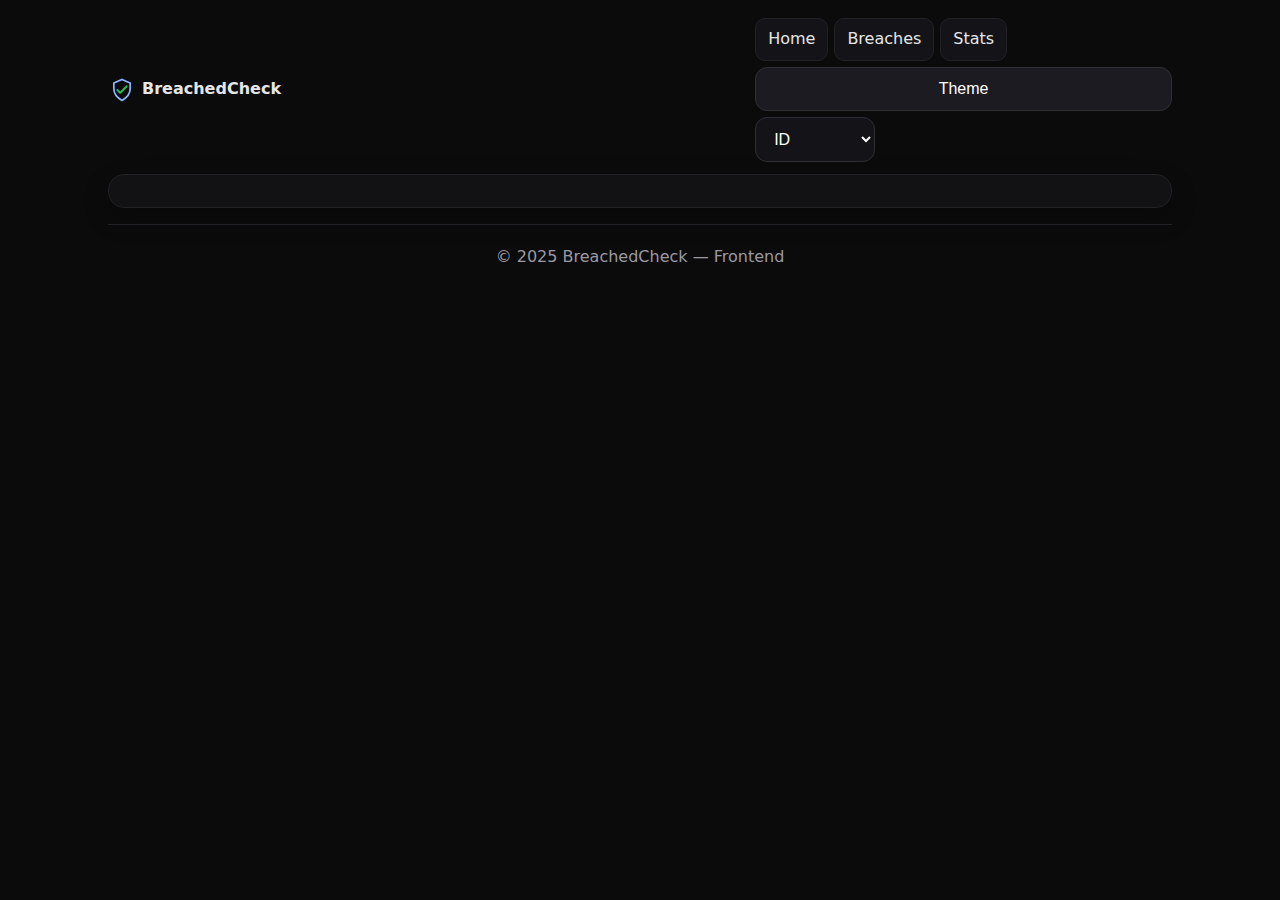
<file: breach.html>
<!doctype html>
<html lang="en">
<head>
<meta charset="utf-8"/><meta name="viewport" content="width=device-width,initial-scale=1"/>
<title>BreachedCheck — Breach Detail</title>
<link rel="stylesheet" href="assets/css/style.css"/>
<script src="https://cdn.jsdelivr.net/npm/sweetalert2@11"></script>
</head>
<body>
<div class="container">
  <nav class="nav">
    <div class="row" style="gap:6px;align-items:center">
      <img src="assets/img/logo.svg" alt="" style="width:28px;height:28px"/>
      <strong>BreachedCheck</strong>
    </div>
    <div class="row" style="gap:6px">
      <a href="index.html">Home</a>
      <a href="breaches.html">Breaches</a>
      <a href="stats.html">Stats</a>
      <button id="btnTheme" class="btn" type="button">Theme</button>
      <select id="lang" class="input" style="max-width:120px"><option value="id">ID</option><option value="en">EN</option></select>
    </div>
  </nav>

  <div id="detail" class="card"></div>

  <div class="footer">© 2025 BreachedCheck — Frontend</div>
</div>
<script type="module" src="assets/js/theme.js"></script>
<script type="module" src="assets/js/i18n.js"></script>
<script type="module" src="assets/js/breach.js"></script>
</body>
</html>
</file>
<file: assets/css/style.css>
:root{color-scheme:dark;--bg:#0b0b0c;--card:#121214;--muted:#9a9aa3;--border:#222226;--accent:#8ab4ff;--ok:#22c55e;--bad:#ef4444;--warn:#f59e0b;--glow:0 0 0 0 rgba(138,180,255,.0)}
*{box-sizing:border-box}
html,body{margin:0;height:100%}
body{font-family:ui-sans-serif,system-ui,Segoe UI,Roboto,Ubuntu,Arial;background:var(--bg);color:#e6e6e6;line-height:1.55}
.container{max-width:1100px;margin:0 auto;padding:18px}
.nav{display:flex;gap:10px;align-items:center;justify-content:space-between;margin:0 0 12px}
.nav a{color:#e6e6e6;text-decoration:none;border:1px solid var(--border);padding:8px 12px;border-radius:10px;background:#141418}
.nav a:hover{background:#1b1b21;box-shadow:0 8px 24px rgba(0,0,0,.25)}
.card{background:var(--card);border:1px solid var(--border);border-radius:16px;padding:16px;box-shadow:0 10px 24px rgba(0,0,0,.25),var(--glow);margin-bottom:16px;animation:pop .35s ease}
@keyframes pop{from{transform:translateY(8px);opacity:.0}to{transform:translateY(0);opacity:1}}
.row{display:flex;gap:10px;flex-wrap:wrap}
.col{flex:1;min-width:220px}
.input,.btn,select,textarea{width:100%;padding:12px 14px;border-radius:12px;border:1px solid #2e2e35;font-size:1rem}
.input,select,textarea{background:#141418;color:#fff}
.btn{background:#1b1b21;color:#fff;cursor:pointer;transition:.25s}
.btn:hover{transform:translateY(-1px);background:#23232b;box-shadow:0 8px 24px rgba(0,0,0,.25)}
.btn.ok{border-color:rgba(34,197,94,.3)} .btn.bad{border-color:rgba(239,68,68,.3)}
pre{background:#0f0f12;border:1px solid #24242a;border-radius:12px;padding:12px;overflow:auto;font-size:.9rem}
.small{font-size:.86rem;color:var(--muted)}
.badge{display:inline-block;border:1px solid #3a3a42;border-radius:999px;font-size:.75rem;padding:2px 8px;margin-right:6px}
.kpi{display:grid;grid-template-columns:repeat(auto-fit,minmax(180px,1fr));gap:12px}
.kpi .item{background:#141418;border:1px solid var(--border);border-radius:14px;padding:12px;text-align:center}
.kpi .num{font-size:1.6rem;font-weight:700}
.kpi .lbl{font-size:.85rem;color:var(--muted)}
.table{width:100%;border-collapse:collapse}
.table th,.table td{padding:10px;border-bottom:1px solid #1f1f25;font-size:.95rem}
.table th{color:var(--muted);font-weight:600;text-align:left}
.status-ok{color:var(--ok)} .status-bad{color:var(--bad)} .status-warn{color:var(--warn)}
.skeleton{position:relative;overflow:hidden;background:#17171a;border-radius:10px;min-height:48px;border:1px solid #202024}
.skeleton::after{content:"";position:absolute;inset:0;background:linear-gradient(90deg,transparent,rgba(255,255,255,.05),transparent);animation:shimmer 1.4s infinite}
@keyframes shimmer{0%{transform:translateX(-100%)}100%{transform:translateX(100%)}}
.link{color:var(--accent);text-decoration:none} .link:hover{text-decoration:underline}
.footer{color:var(--muted);text-align:center;padding:20px 0;border-top:1px solid var(--border);margin-top:12px}
.hero-img{width:100%;border-radius:14px;border:1px solid #1f1f25}
.hero .col:first-child{min-width:260px}
.grid{display:grid;grid-template-columns:repeat(auto-fill,minmax(260px,1fr));gap:12px}
.pill{font-size:.75rem;border:1px solid #2f2f35;border-radius:999px;padding:2px 8px;margin-right:6px}

/* Light theme */
html.light body{background:#f7f7f8;color:#0b0b0c}
html.light .card{background:#ffffff;border-color:#e6e6ea}
html.light .input,html.light select,html.light textarea{background:#fff;color:#0b0b0c;border-color:#dadade}
html.light .btn{background:#f1f1f6;color:#0b0b0c;border-color:#dadade}
html.light .btn:hover{background:#e9e9f2}
html.light pre{background:#f2f2f7;border-color:#e4e4ea}
html.light .nav a{background:#fff;color:#0b0b0c;border-color:#e6e6ea}
</file>
